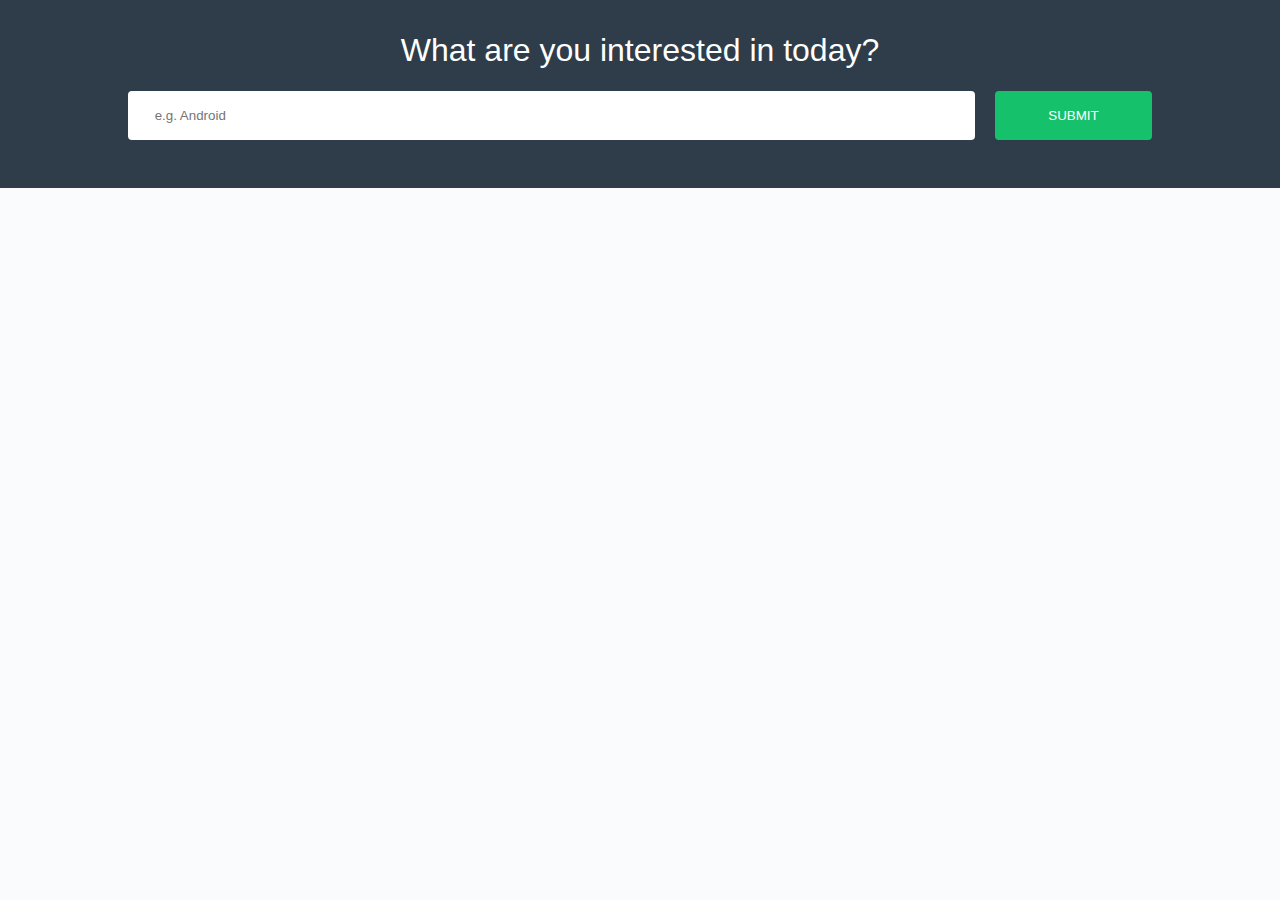
<file: public/async/courseajax/lesson-1-async-w-xhr/index.html>
<!DOCTYPE html>
<html>
<head>
    <meta charset="utf-8">
    <title>Make Asynchronous Requests</title>
    <link href="https://fonts.googleapis.com/css?family=Open+Sans" rel="stylesheet">
    <link href="../css/styles.css" rel="stylesheet">
</head>
<body>

    <header class="masthead">
        <h1>What are you interested in today?</h1>

        <div class="site-container">
            <form id="search-form" action="#">
                <label for="search-keyword" class="visuallyhidden">What are you interested in today?</label>
                <input id="search-keyword" type="text" name="search-keyword" placeholder="e.g. Android" required>
                <input id="submit-btn" type="submit" value="Submit">
            </form>
        </div>
    </header>

    <div class="site-container">
        <div id="response-container"></div>
    </div>

    <script src="app.js"></script>
</body>
</html>
</file>
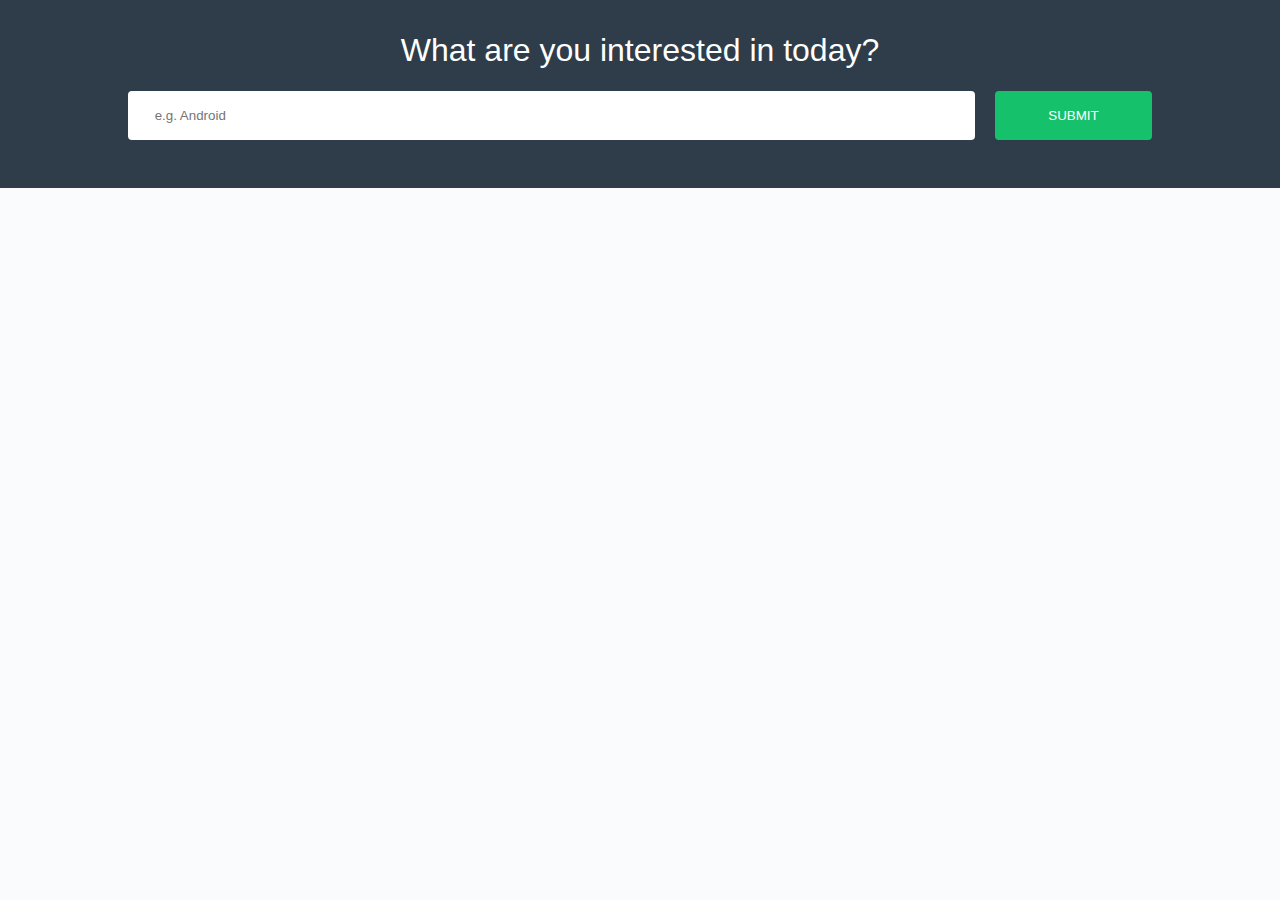
<file: public/async/courseajax/lesson-2-async-w-jQuery/index.html>
<!DOCTYPE html>
<html>
<head>
    <meta charset="utf-8">
    <title>Make Asynchronous Requests</title>
    <link href="https://fonts.googleapis.com/css?family=Open+Sans" rel="stylesheet">
    <link href="../css/styles.css" rel="stylesheet">
</head>
<body>

    <header class="masthead">
        <h1>What are you interested in today?</h1>

        <div class="site-container">
            <form id="search-form" action="#">
                <label for="search-keyword" class="visuallyhidden">What are you interested in today?</label>
                <input id="search-keyword" type="text" name="search-keyword" placeholder="e.g. Android" required>
                <input id="submit-btn" type="submit" value="Submit">
            </form>
        </div>
    </header>

    <div class="site-container">
        <div id="response-container"></div>
    </div>

    <script src="jquery.js"></script>
    <script src="app.js"></script>
</body>
</html>
</file>
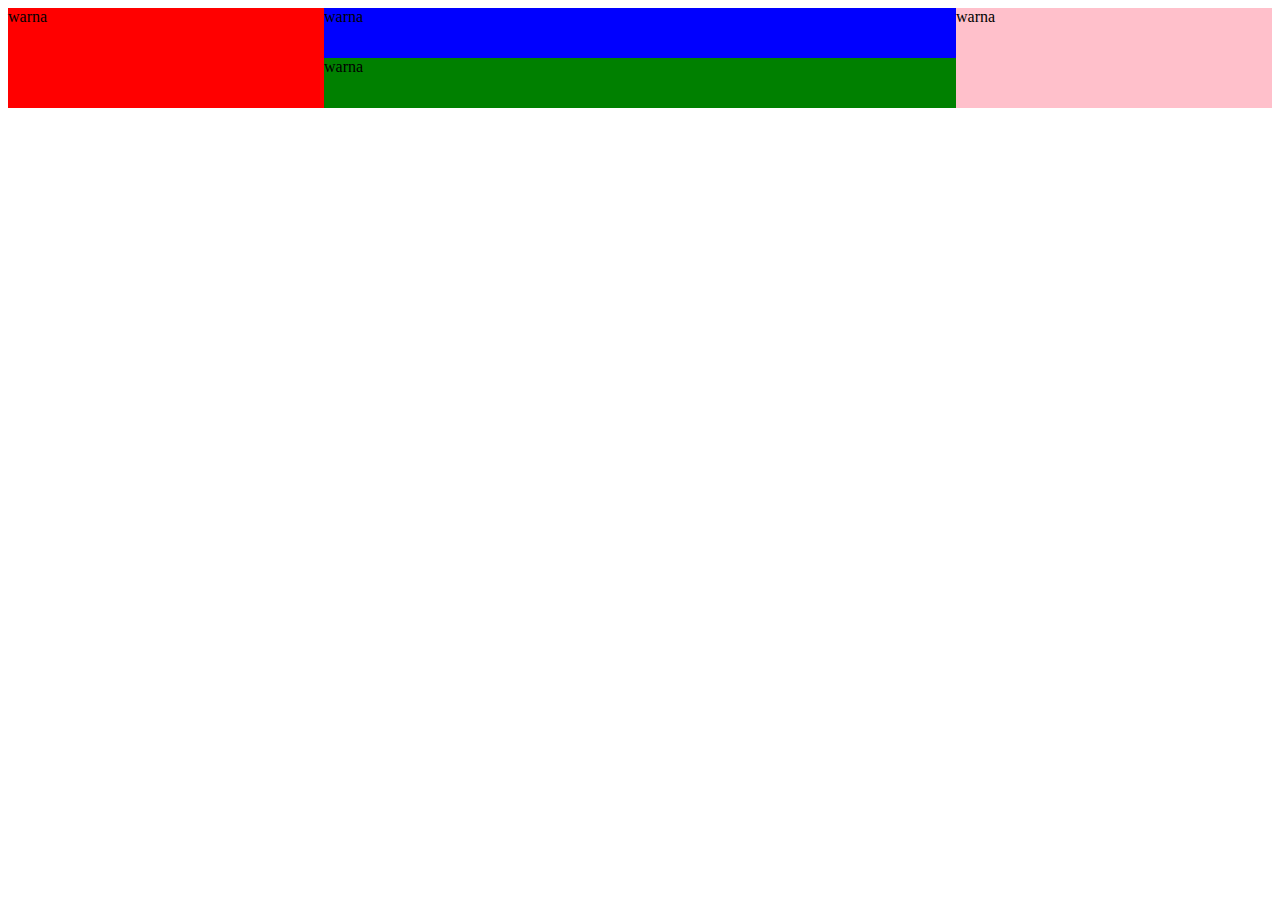
<file: public/layout_shifter.html>
<!DOCTYPE html>
<html>
<head>
	<meta charset="utf-8">
    <meta name="viewport" content="width=device-width, initial-scale=1">
	<title>Pattern</title>
	<link rel="stylesheet" href="assets/css/layout_shifter.css">
</head>
	
<body>
<div class="container">
	<div class="box pink">warna</div>
	<div class="container" id="container2">
		<div class="box blue">warna</div>
		<div class="box green">warna</div>
	</div>
	<div class="box red">warna</div>
</div>
</body>
</html>
</file>
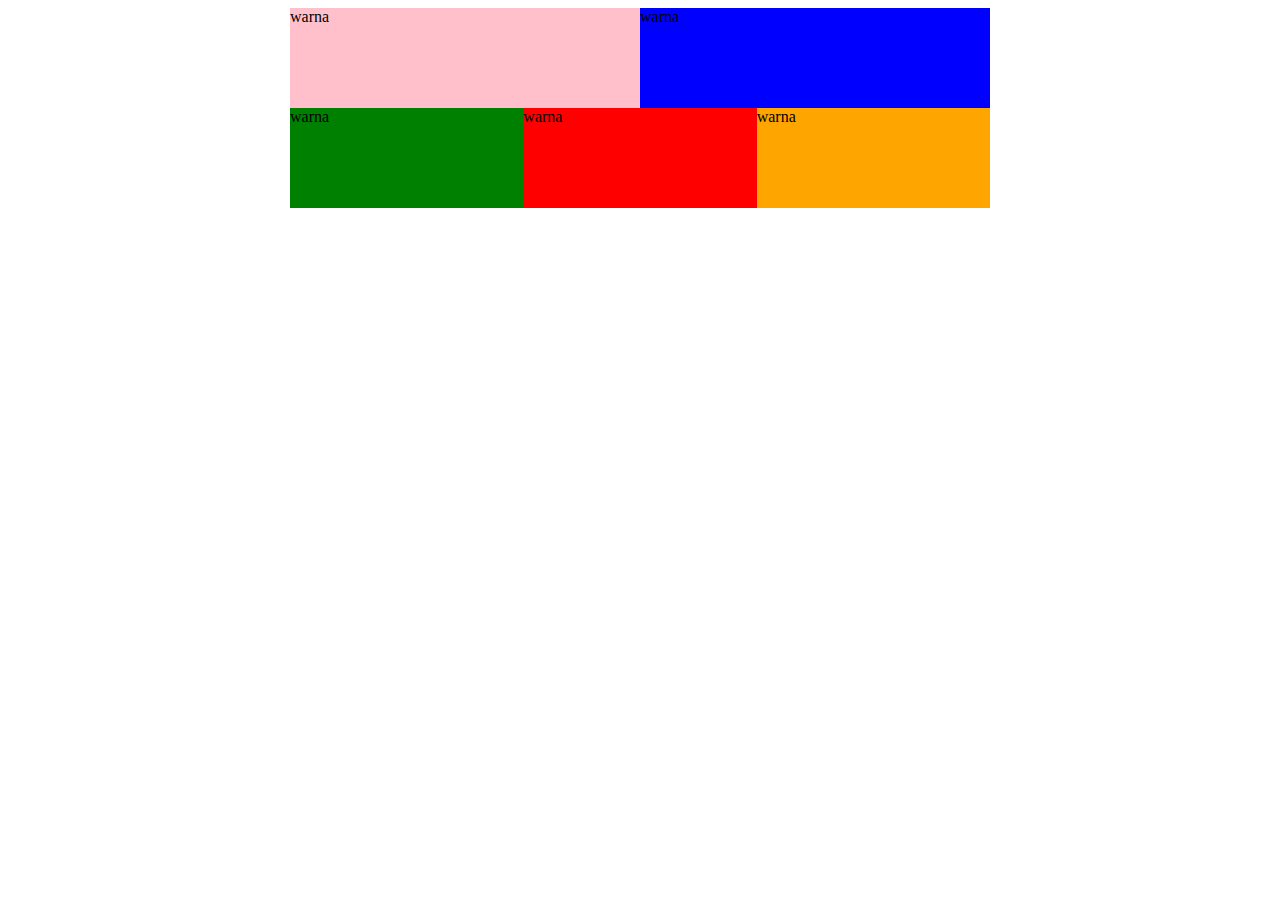
<file: public/pattern.html>
<!DOCTYPE html>
<html>
<head>
	<meta charset="utf-8">
    <meta name="viewport" content="width=device-width, initial-scale=1">
	<title>Pattern</title>
	<link rel="stylesheet" href="assets/css/pattern.css">
</head>
	
<body>
<div class="container">
	<div class="box pink">warna</div>
	<div class="box blue">warna</div>
	<div class="box green">warna</div>
	<div class="box red">warna</div>
	<div class="box orange">warna</div>
</div>
</body>
</html>
</file>
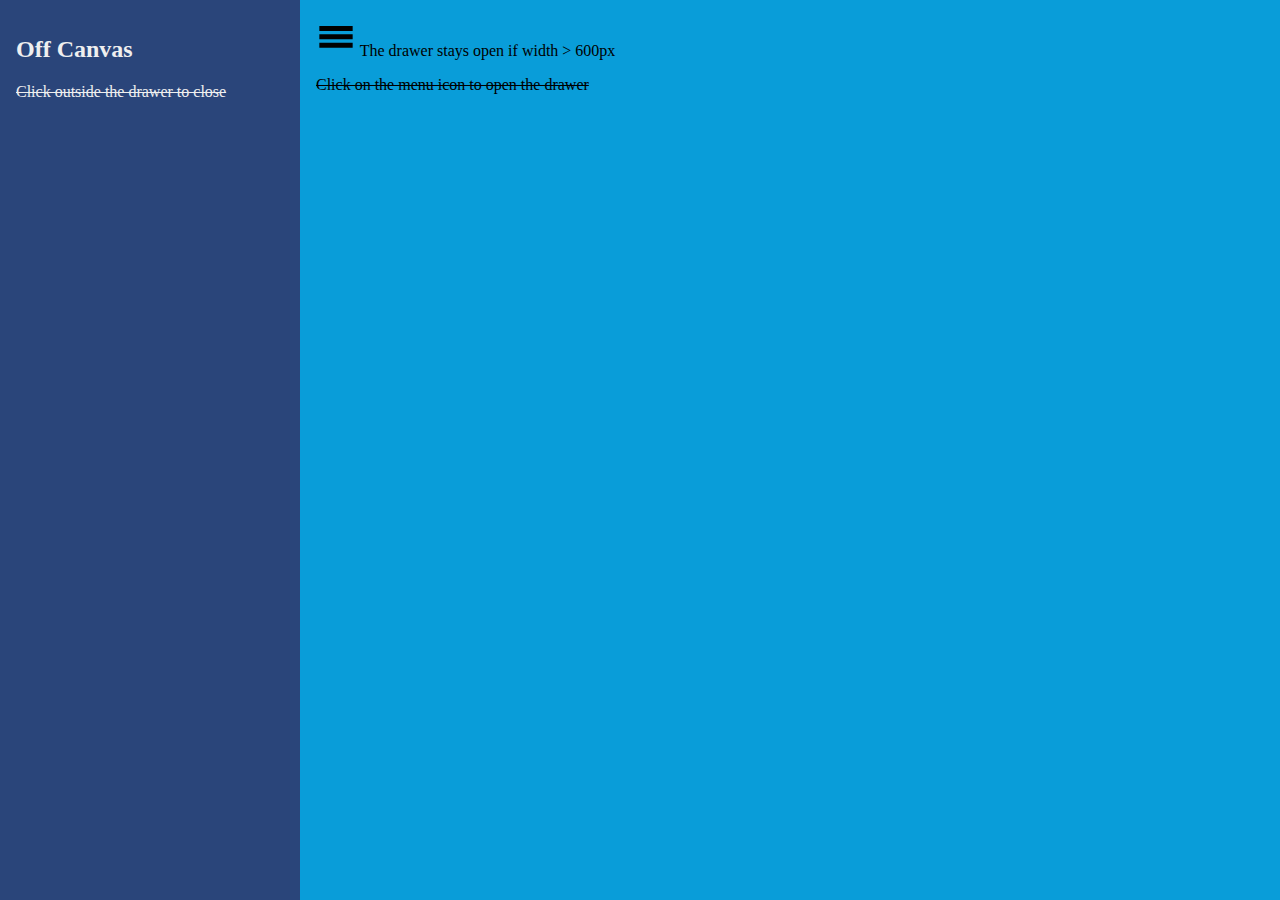
<file: public/pattern_canvas.html>
<!DOCTYPE html>
<html>
<head>
	<meta charset="utf-8">
    <meta name="viewport" content="width=device-width, initial-scale=1">
	<title>Pattern - Off Canvas</title>
	<link rel="stylesheet" href="assets/css/pattern_canvas.css">
</head>
<body>

<nav id="drawer" class="dark_blue">
	<h2>Off Canvas</h2>
    <p>Click outside the drawer to close</p>
</nav>

<main class="light_blue">
	<a id="menu">
		<svg xmlns="http://www.w3.org/2000/svg" viewBox="0 0 24 24">
          <path d="M2 6h20v3H2zm0 5h20v3H2zm0 5h20v3H2z"/>
        </svg>
      </a>
      <p>Click on the menu icon to open the drawer</p>
</main>



<script type="text/javascript">
/*
       * Open the drawer when the menu ison is clicked.
       */
    var menu = document.querySelector('#menu');
    var main = document.querySelector('main');
    var drawer = document.querySelector('#drawer');

	menu.addEventListener('click', function(e) {
		drawer.classList.toggle('open');
		e.stopPropagation();
	});

	main.addEventListener('click', function() {
        drawer.classList.remove('open');
      });
</script>
</body>
</html>
</file>
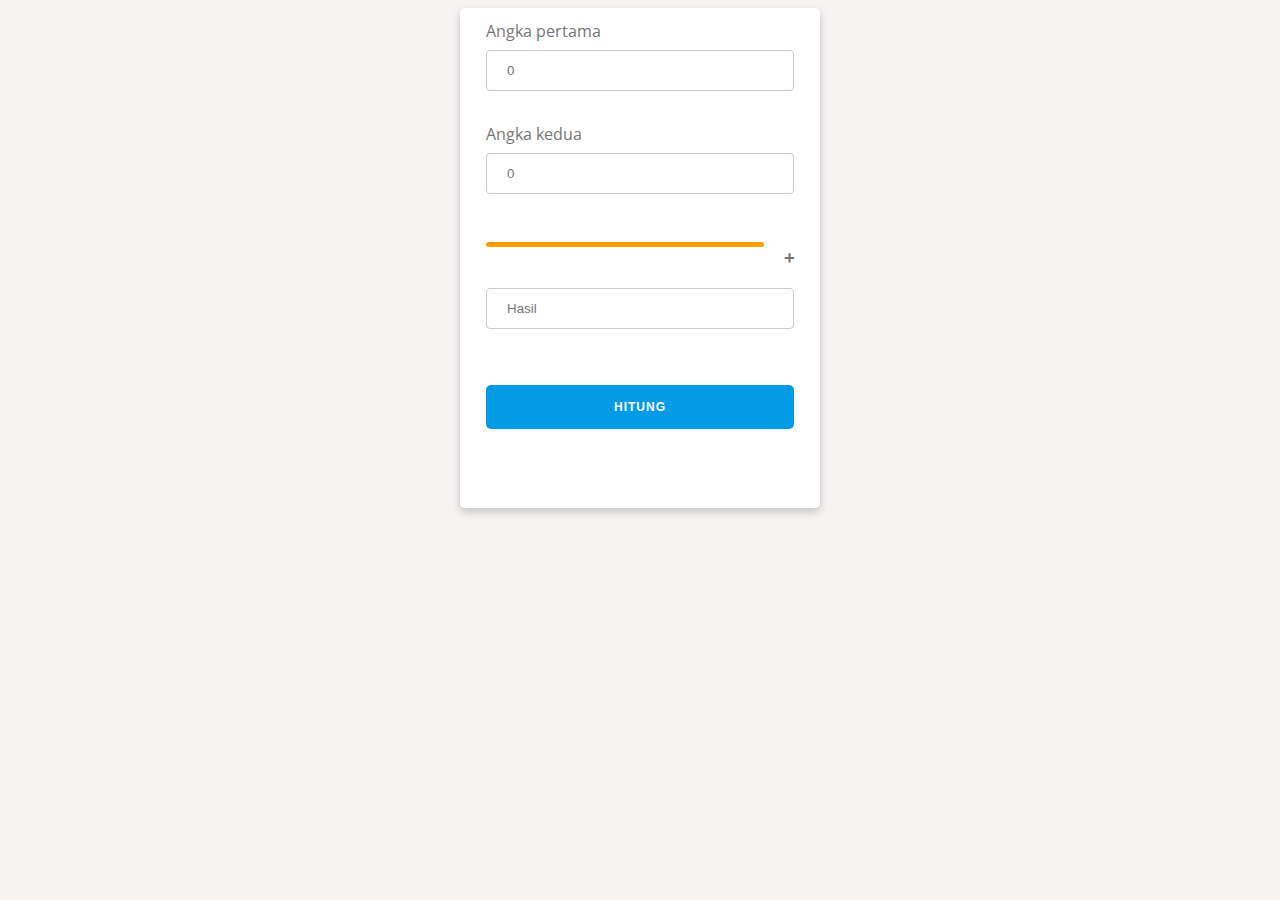
<file: public/project1_add2numbers/add2numbers.html>
<!DOCTYPE html>
<html>
<head>
	<meta charset="utf-8">
    <meta name="viewport" content="width=device-width, initial-scale=1">
	<title>Add 2 Numbers</title>
	<link type="text/css" href="https://fonts.googleapis.com/css?family=Open+Sans" rel="stylesheet">
<style type="text/css">
body {
    color: #757575;
    font-family : 'Open Sans', sans-serif;
    font-style : normal;
    font-weight : 400;

}
input[type=text], select {
    width: 100%;
    padding: 12px 20px;
    margin: 8px 0;
    display: inline-block;
    border: 1px solid #ccc;
    border-radius: 4px;
    box-sizing: border-box;
}

input[type=number] {
    width: 100%;
    padding: 12px 20px;
    margin: 8px 0;
    display: inline-block;
    border: 1px solid #ccc;
    border-radius: 4px;
    box-sizing: border-box;
}

.btn {
    width: 100%;
    background-color: #039be5;
    border: none;
    border-radius: 5px;
    color: white;
    padding: 15px 32px;
    text-align: center;
    text-decoration: none;
    display: inline-block;
    font-size: 12px;
    letter-spacing: 1px;

    transition-property: box-shadow;
    transition-duration: 0.2s;
    transition-timing-function: ease;
    transition-delay: 0s;
}

.container {
    padding: 2px 16px;
    display: flex;
}

.box {
	float: left;
    width: 100%;
    height: auto;
    border-radius: 5%;
    margin: 10px;
}
.colored {
        width: 100%;
        height: 5px;
        border-radius: 3px;
        float: left;
        background-color: #ffa000;
}

img {
    border-radius: 5px 5px 0 0;
}
.card {
    box-shadow: 0 4px 8px 0 rgba(0,0,0,0.2);
    transition: 0.3s;
    width: 360px;
    border-radius: 5px;
}

@media screen and (max-width: 360px){
    .card {
    	width: 100%;
    	height: 500px;
    }
    div.colored { margin-top: 100%;  }
}

@media screen and (min-width: 360px){
	body {
		background-color: #f7f3f3;
	}
	.card {
		background-color: white;
    	height: 500px;
    	margin: auto;
    }
    div.colored { margin-top: 5.9%;  }
}		
</style>
</head>
<body>

<div class="card">
	<div class="container">
		<div class="box">
			<label>Angka pertama</label>
			<input id="number" class="angka" type="number" name="" placeholder="0"><br>
		</div>
	</div>
	<div class="container">
		<div class="box">
			<label>Angka kedua</label>
			<input id="number" class="angka" type="number" name="" placeholder="0"><br>
		</div>
	</div>
	<div class="container" style="height: 50px;">
		<div class="box">
			<div class="colored"></div>
		</div>
		<div class="box" style="width: 10px; margin-bottom: 20%;"><h3>+</h3></div>
	</div>
	<div class="container">
		<div class="box">
			<input class="angka" type="text" name="" placeholder="Hasil" readonly=""><br>
		</div>
	</div>
	<div class="container">
		<div class="box">
			<div id="message"></div>
		</div>
	</div>
	<div class="container">
		<div class="box">
			<button class="tambah btn">
				<strong>HITUNG</strong>
			</button>
		</div>
	</div>
</div>

<script type="text/javascript" src="../assets/js/add2numbers.js"></script>

</body>
</html>
</file>
<file: public/async/courseajax/css/styles.css>
html {
    box-sizing: border-box;
}

*,
*::before,
*::after {
    box-sizing: inherit;
}

body {
    background: #fafbfc;
    font-family: OpenSans, sans-serif;
    margin: 0;
    padding: 0;
}

.site-container {
    margin: auto;
    max-width: 1200px;
    width: 80%;
}

.masthead {
    background: #2e3d49;
    padding: 2em 0;
}

.masthead h1 {
    color: #ffffff;
    font-weight: normal;
    margin: 0;
    margin-bottom: 0.2em;
    text-align: center;
}

/*** Search Form ***/
#search-form {
    display: flex;
    padding: 1em 0;
}

#search-keyword {
    border: none;
    border-radius: 4px;
    flex-grow: 1;
    margin-right: 1.5em;
    padding: 1.25em 2em;
}

#submit-btn {
    background-color: #15c26b;
    border: none;
    border-radius: 4px;
    color: #ffffff;
    cursor: pointer;
    padding: 1em 4em;
    text-transform: uppercase;
}

#submit-btn:hover {
    background-color: #12a159;
}


/*** Response Container ***/
#response-container {
    margin-top: 2em;
}

/*** Image Styline ***/
figure {
    margin: 0;
    margin-bottom: 2em;
    position: relative;
    text-align: center;
}

figure img {
    box-shadow: 0 0 10px 0 rgba(0, 0, 0, 0.1);
    max-width: 100%;
    width: 100%;
}

figcaption {
    bottom: 5px;
    background: rgba(0, 0, 0, 0.5);
    color: #ffffff;
    font-size: 14px;
    padding: 0.8em 1.4em;
    position: absolute;
    width: 100%;
}

/*** Article Styling ***/
ul {
    list-style: none;
    padding: 0;
}

.article {
    background: url('../images/icon-article.png'), #ffffff;
    background-position: 1.5em 1.2em;
    background-repeat: no-repeat;
    background-size: 1.8em;
    border: solid 1px #dbe2e8;
    box-shadow: 0 0 10px 0 rgba(0, 0, 0, 0.1);
    margin-bottom: 0.5em;
    padding: 1em 2em 1em 4.8em;
}

.article:hover {
    box-shadow: 0 0 20px 0 rgba(0, 0, 0, 0.2);
}

.article h2 {
    font-size: 18px;
    font-weight: 600;
    margin: 0;
}

.article h2 a {
    color: #02b3e4;
    text-decoration: none;
}

.article h2 a:hover {
    text-decoration: underline;
}

.article p {
    font-size: 0.9em;
    line-height: 1.4;
}


/*** Error State Styling ***/
.error-no-image {
    background: url(../images/icon-no-image.png) no-repeat 50% top;
    margin-bottom: 3em;
    padding-top: 8em;
    text-align: center;
}

.error-no-articles {
    background: url('../images/icon-no-articles.png') no-repeat 50% top;
    margin-top: 3em;
    padding-top: 8em;
    text-align: center;
}

/*** Helpers ***/
.visuallyhidden {
    border: 0;
    clip: rect(0 0 0 0);
    height: 1px;
    margin: -1px;
    overflow: hidden;
    padding: 0;
    position: absolute;
    width: 1px;
    white-space: nowrap; /* 1 */
}
</file>
<file: public/assets/css/layout_shifter.css>
/* Created 2018.*/
 /* Nurul Muttaqin - Mobile Web Specialist Batch 1 Semarang.*/

 .container {
 	width: 100%;
 	display: flex;
 	flex-wrap: wrap;
 	
 }

 .box {
 	width: 100%;
 	
 	
 }

div#container2 { height: 100px; }

.pink { background: pink; }
.blue { background: blue;  }
.green { background: green; }
.red { background: red;  }
.orange { background: orange; }

 @media screen and (min-width: 500px) {
 	.pink {
 		width: 50%;

 	}
 	#container2 {
 		width: 50%;
 		
 	}
 }

 @media screen and (min-width: 600px) {
 	.pink {
 		width: 25%;
 		order: 1;

 	}
 	#container2 {
 		width: 50%;
 		
 	}
 	.red {
 		width: 25%;
 		order: -1;
 	}
 }
</file>
<file: public/assets/css/pattern.css>
/* Created 2018.*/
 /* Nurul Muttaqin - Mobile Web Specialist Batch 1 Semarang.*/

 .container {
 	display: flex;
 	flex-wrap: wrap;
 	
 }

 .box {
 	width: 100%;
 	height: 100px;
 }

.pink { background: pink; }
.blue { background: blue;  }
.green { background: green; }
.red { background: red;  }
.orange { background: orange; }

 @media screen and (min-width: 450px) {
 	.blue, .green {

 		width: 50%;
 	}
 }

 @media screen and (min-width: 550px) {
 	.pink, .blue {

 		width: 50%;
 	}

 	.green , .red, .orange {
 		width: 33.333333%;
 	}
 }

  @media screen and (min-width: 550px) {
 	.container {
 		width: 700px;
 		margin-right: auto;
 		margin-left: auto;
 	}
 }
</file>
<file: public/assets/css/pattern_canvas.css>
/* Created 2018.*/
 /* Nurul Muttaqin - Mobile Web Specialist Batch 1 Semarang.*/


html, body {
	margin: 0;
  	padding: 0;
	width: 100%;
	height: 100%;
}

a#menu svg {
        width: 40px;
        fill: #000;
    }
main {
	width: 100%;
	height: 100%;
}
nav, main {
        padding: 1em;
        box-sizing: border-box;
      }

nav {
	width: 300px;
	height: 100%;
	position: absolute;
	-webkit-transform: translate(-300px, 0);
	transition: transform 0.3s ease;
}

nav.open {
	-webkit-transform: translate(0, 0);
}

.dark_blue {
  background-color: #2A457A;
  color: #efefef;
}

.light_blue {
  background-color: #099DD9;
}

.green {
  background-color: #0C8542;
}

.lime {
  background-color: rgb(179, 210, 52);
}

.seafoam {
  background-color: rgb(77, 190, 161);
}

.red {
  background-color: #EC1D3B;
}

.orange {
  background-color: #F79420;
}

@media screen and (min-width: 600px){
	nav {
		position: relative;
		transform: translate(0, 0);
	}
	body {
		display: flex;
		flex-flow: nowrap;
	}
	main {
		width: auto;
		flex-grow: 1;
	}
}


/* If there is space (> 800px), we keep the drawer open by default. */
      @media (min-width: 600px) {
        main > #menu:after {
          content: 'The drawer stays open if width > 600px';
        }
        main p, nav p {
          text-decoration: line-through;
        }
      }
</file>
